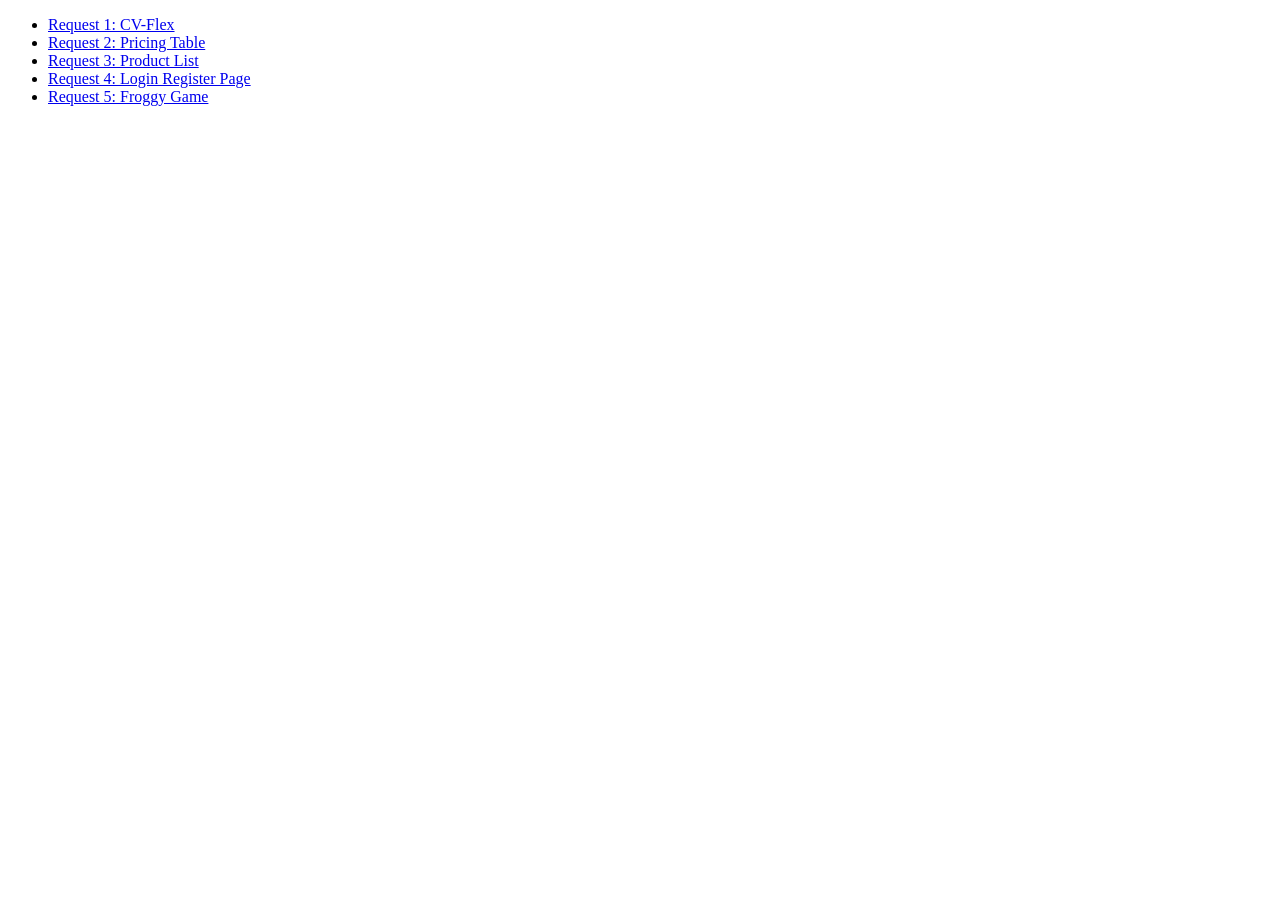
<file: index.html>
<!doctype html>
<html lang="en">
	<head>
		<meta charset="UTF-8" />
		<meta name="viewport" content="width=device-width, initial-scale=1.0" />
		<title>Zoom Day 6</title>
	</head>
	<body>
		<ul>
			<li><a href="./cv-flex.html">Request 1: CV-Flex</a></li>
			<li><a href="./pricing-table-flex.html">Request 2: Pricing Table</a></li>
			<li><a href="./product-list.html">Request 3: Product List</a></li>
			<li><a href="./register-layout.html">Request 4: Login Register Page</a></li>
			<li><a href="./froggy.html">Request 5: Froggy Game</a></li>
		</ul>
	</body>
</html>
</file>
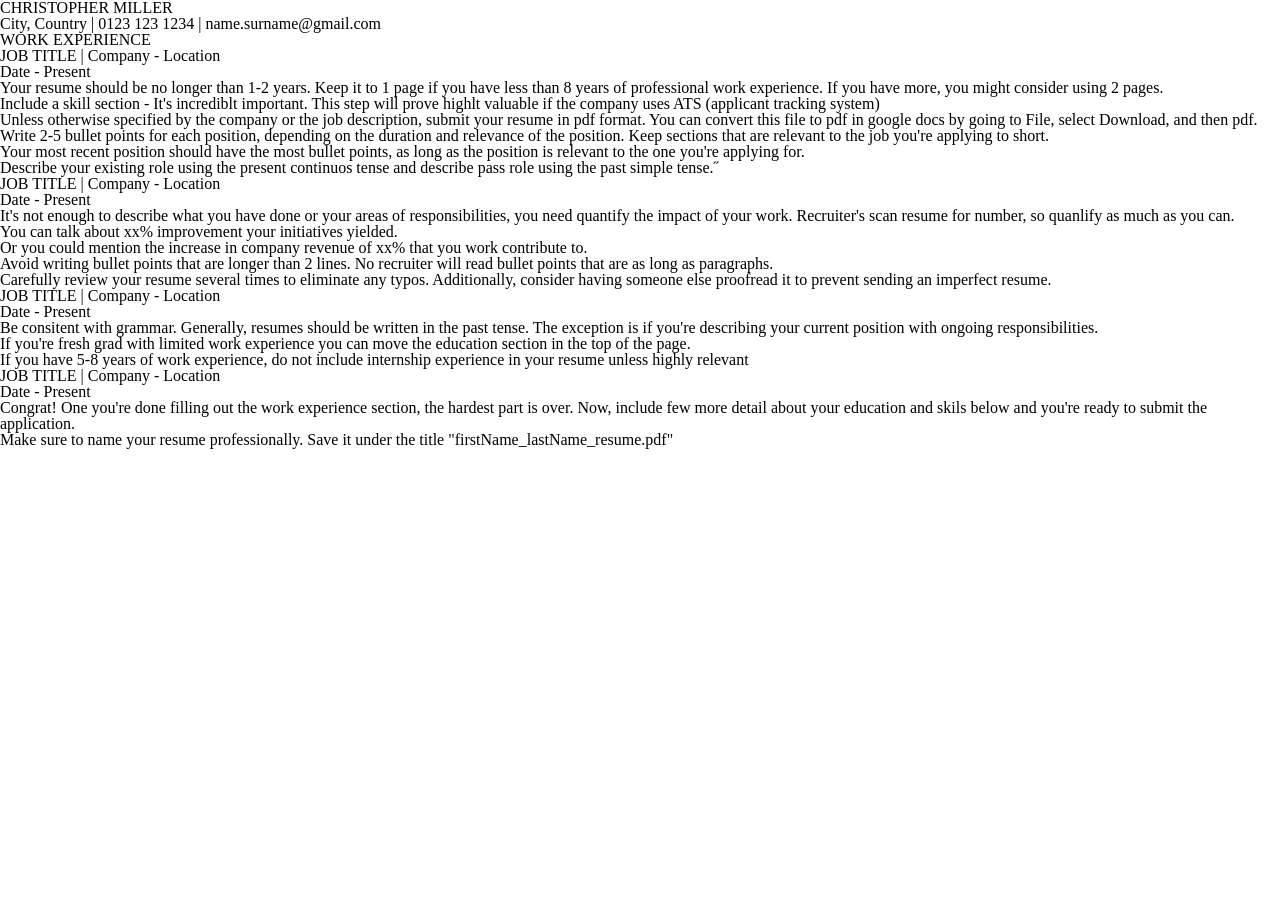
<file: cv.html>
<!doctype html>
<html lang="en">
	<head>
		<meta charset="UTF-8" />
		<meta name="viewport" content="width=device-width, initial-scale=1.0" />
		<link rel="stylesheet" href="./css/reset.css" />
		<link rel="stylesheet" href="./css/styles.css" />
		<title>The CV</title>
	</head>
	<body>
		<div class="wrapper">
			<div class="a4-paper">
				<div class="cv-names">
					<div class="your-name">CHRISTOPHER MILLER</div>
					<div class="infor">
						City, Country | 0123 123 1234 | name.surname@gmail.com
					</div>
				</div>
				<div class="resume-block experience slight-weight">
					WORK EXPERIENCE
				</div>
				<div class="job-title-box">
					<div class="job-title-and-date slight-weight">
						<p>JOB TITLE | Company - Location</p>
						<p>Date - Present</p>
					</div>
					<div class="content">
						<ul>
							<li>
								Your resume should be no longer than 1-2 years.
								Keep it to 1 page if you have less than 8 years
								of professional work experience. If you have
								more, you might consider using 2 pages.
							</li>
							<li>
								Include a skill section - It's incrediblt
								important. This step will prove highlt valuable
								if the company uses ATS (applicant tracking
								system)
							</li>
							<li>
								Unless otherwise specified by the company or the
								job description, submit your resume in pdf
								format. You can convert this file to pdf in
								google docs by going to File, select Download,
								and then pdf.
							</li>
							<li>
								Write 2-5 bullet points for each position,
								depending on the duration and relevance of the
								position. Keep sections that are relevant to the
								job you're applying to short.
							</li>
							<li>
								Your most recent position should have the most
								bullet points, as long as the position is
								relevant to the one you're applying for.
							</li>
							<li>
								Describe your existing role using the present
								continuos tense and describe pass role using the
								past simple tense.˝
							</li>
						</ul>
					</div>
				</div>

				<div class="job-title-box">
					<div class="job-title-and-date slight-weight">
						<p>JOB TITLE | Company - Location</p>
						<p>Date - Present</p>
					</div>
					<div class="content">
						<ul>
							<li>
								It's not enough to describe what you have done
								or your areas of responsibilities, you need
								quantify the impact of your work. Recruiter's
								scan resume for number, so quanlify as much as
								you can.
							</li>
							<li>
								You can talk about xx% improvement your
								initiatives yielded.
							</li>
							<li>
								Or you could mention the increase in company
								revenue of xx% that you work contribute to.
							</li>
							<li>
								Avoid writing bullet points that are longer than
								2 lines. No recruiter will read bullet points
								that are as long as paragraphs.
							</li>
							<li>
								Carefully review your resume several times to
								eliminate any typos. Additionally, consider
								having someone else proofread it to prevent
								sending an imperfect resume.
							</li>
						</ul>
					</div>
				</div>

				<div class="job-title-box">
					<div class="job-title-and-date slight-weight">
						<p>JOB TITLE | Company - Location</p>
						<p>Date - Present</p>
					</div>
					<div class="content">
						<ul>
							<li>
								Be consitent with grammar. Generally, resumes
								should be written in the past tense. The
								exception is if you're describing your current
								position with ongoing responsibilities.
							</li>
							<li>
								If you're fresh grad with limited work
								experience you can move the education section in
								the top of the page.
							</li>
							<li>
								If you have 5-8 years of work experience, do not
								include internship experience in your resume
								unless highly relevant
							</li>
						</ul>
					</div>
				</div>

				<div class="job-title-box">
					<div class="job-title-and-date slight-weight">
						<p>JOB TITLE | Company - Location</p>
						<p>Date - Present</p>
					</div>
					<div class="content">
						<ul>
							<li>
								Congrat! One you're done filling out the work
								experience section, the hardest part is over.
								Now, include few more detail about your
								education and skils below and you're ready to
								submit the application.
							</li>
							<li>
								Make sure to name your resume professionally.
								Save it under the title
								"firstName_lastName_resume.pdf"
							</li>

						</ul>
					</div>
				</div>
			</div>
		</div>
	</body>
</html>
</file>
<file: css/styles.css>
* {
	margin: 0;
	box-sizing: border-box;
}

:root {
	--cv-left-margin: 15px;
	--cv-font-weight: 600;
	--cv-content-font-size: 0.7rem;
}

.cv-app {
	background-color: antiquewhite;
	display: flex;
	width: 100%;
	height: 100vh;
	justify-content: center;
	font-family:
		system-ui,
		-apple-system,
		BlinkMacSystemFont,
		"Segoe UI",
		Roboto,
		Oxygen,
		Ubuntu,
		Cantarell,
		"Open Sans",
		"Helvetica Neue",
		sans-serif;
}

.cv-app .wrapper {
	background-color: white;
	width: 700px;
	min-height: 100%;
	margin: auto;
	display: flex;
}

.cv-app .wrapper .left-side {
	display: flex;
	flex-direction: column;
	width: 35%;
	height: 100%;
	background-color: #314c37;
	color: white;
	font-size: var(--cv-content-font-size);
}

.cv-app .wrapper .right-side {
	display: flex;
	flex-direction: column;
	width: 65%;
	height: 100%;
	background-color: #ffffff;
	font-size: var(--cv-content-font-size);
	margin-left: var(--cv-left-margin);
	margin-right: var(--cv-left-margin);
}

.cv-app .wrapper .left-side .avarta-wrapper {
	width: 100%;
	height: 32%;
	background-color: #527d5c;
	display: flex;
	flex-direction: column;
	justify-content: center;
	align-items: center;
	gap: 20px;
	padding: 13px;
}

.cv-app .wrapper .left-side .avarta-wrapper .avarta img {
	width: 150px;
	height: 150px;
	/* object-fit: cover; */
	border-radius: 100%;
	border: solid #8aa993 5px;
}

.cv-app .wrapper .left-side .avarta-wrapper .full-name {
	font-weight: 600;
	font-size: 1.4rem;
}

.cv-app .wrapper .left-side .avarta-wrapper .job-title {
	font-size: 1.1rem;
	font-weight: 200;
}

.cv-app .wrapper .left-side .personal-information-wrapper ul {
	height: 20%;
	display: flex;
	flex-direction: column;
	gap: 15px;
	justify-content: center;
	/* padding: 10px 20px; */
	margin: var(--cv-left-margin) var(--cv-left-margin);
}

.cv-app .wrapper .left-side .personal-information-wrapper ul li {
	font-size: var(--cv-content-font-size);
}

.cv-app .wrapper .left-side .education-wrapper {
	display: flex;
	flex-direction: column;
	width: 100%;
	height: 20%;
}

.cv-app .wrapper .left-side .education-wrapper .educaion-header {
	display: flex;
	flex-direction: row;
	align-items: center;
}

.cv-app .wrapper .left-side .education-wrapper .educaion-header p:nth-child(1) {
	font-size: 0.8rem;
	width: 30%;
	margin-left: var(--cv-left-margin);
	background-color: #527d5a;
	padding: 8px;
	border-radius: 99px;
	text-align: center;
	font-weight: var(--cv-font-weight);
}

.cv-app .wrapper .left-side .education-wrapper .educaion-header p:nth-child(2) {
	border: 0.5px solid #527d5a;
	height: 1px;
	width: 55%;
	margin-left: 5px;
	margin-right: 10px;
	font-weight: 600;
}

.cv-app .wrapper .left-side .education-wrapper .education-details {
	display: flex;
	flex-direction: column;
	gap: 10px;
	margin: var(--cv-left-margin) var(--cv-left-margin);
}

.cv-app
	.wrapper
	.left-side
	.education-wrapper
	.education-details
	p:nth-child(-n + 3) {
	font-weight: var(--cv-font-weight);
	line-height: 150%;
}

.cv-app .wrapper .left-side .education-wrapper .education-details p:last-child {
	line-height: 150%;
}

/* cv skill section */
.cv-app .wrapper .left-side .skill-wrapper .skill-header {
	display: flex;
	flex-direction: row;
	align-items: center;
}

.cv-app .wrapper .left-side .skill-wrapper .skill-header p:nth-child(1) {
	font-size: 0.8rem;
	width: 30%;
	margin-left: var(--cv-left-margin);
	background-color: #527d5a;
	padding: 8px;
	border-radius: 99px;
	text-align: center;
	font-weight: var(--cv-font-weight);
}

.cv-app .wrapper .left-side .skill-wrapper .skill-header p:nth-child(2) {
	border: 0.5px solid #527d5a;
	height: 1px;
	width: 55%;
	margin-left: 5px;
	margin-right: 10px;
	font-weight: 600;
}

.cv-app .wrapper .left-side .skill-wrapper .skill-details {
	display: flex;
	flex-direction: column;
	gap: 10px;
	margin: var(--cv-left-margin) var(--cv-left-margin);
}

/* cv hobby section */
.cv-app .wrapper .left-side .hobby-wrapper .hobby-header {
	display: flex;
	flex-direction: row;
	align-items: center;
}

.cv-app .wrapper .left-side .hobby-wrapper .hobby-header p:nth-child(1) {
	font-size: 0.8rem;
	width: 30%;
	margin-left: var(--cv-left-margin);
	background-color: #527d5a;
	padding: 8px;
	border-radius: 99px;
	text-align: center;
	font-weight: var(--cv-font-weight);
}

.cv-app .wrapper .left-side .hobby-wrapper .hobby-header p:nth-child(2) {
	border: 0.5px solid #527d5a;
	height: 1px;
	width: 55%;
	margin-left: 5px;
	margin-right: 10px;
	font-weight: 600;
}

.cv-app .wrapper .left-side .hobby-wrapper .hobby-details {
	display: flex;
	flex-direction: column;
	gap: 10px;
	margin: var(--cv-left-margin) var(--cv-left-margin);
}

/* cv | right side */
/* cv | career objective */
.cv-app .wrapper .right-side .career-objective-wrapper {
	display: flex;
	flex-direction: column;
	gap: 10px;
}
.cv-app
	.wrapper
	.right-side
	.career-objective-wrapper
	.career-objective-header {
	display: flex;
	flex-direction: row;
	align-items: center;
	padding-top: 13px;
}

.cv-app
	.wrapper
	.right-side
	.career-objective-wrapper
	.career-objective-header
	p:nth-child(1) {
	font-size: 0.8rem;
	width: 50%;
	background-color: #527d5a;
	padding: 8px;
	border-radius: 99px;
	text-align: center;
	font-weight: var(--cv-font-weight);
	color: white;
}

.cv-app
	.wrapper
	.right-side
	.career-objective-wrapper
	.career-objective-header
	p:nth-child(2) {
	border: 0.5px solid #527d5a;
	height: 1px;
	width: 55%;
	margin-left: 5px;
	font-weight: 600;
}

.cv-app
	.wrapper
	.right-side
	.career-objective-wrapper
	.career-objective-details {
	display: flex;
	flex-direction: column;
	gap: 5px;
}

.cv-app
	.wrapper
	.right-side
	.career-objective-wrapper
	.career-objective-details
	p {
	line-height: 170%;
	text-align: justify;
}

/* cv | work experience */
.cv-app .wrapper .right-side .work-experience-wrapper {
	display: flex;
	flex-direction: column;
	gap: 10px;
}
.cv-app .wrapper .right-side .work-experience-wrapper .work-experience-header {
	display: flex;
	flex-direction: row;
	align-items: center;
	padding-top: 13px;
}

.cv-app
	.wrapper
	.right-side
	.work-experience-wrapper
	.work-experience-header
	p:nth-child(1) {
	font-size: 0.8rem;
	width: 50%;
	background-color: #527d5a;
	padding: 8px;
	border-radius: 99px;
	text-align: center;
	font-weight: var(--cv-font-weight);
	color: white;
}

.cv-app
	.wrapper
	.right-side
	.work-experience-wrapper
	.work-experience-header
	p:nth-child(2) {
	border: 0.5px solid #527d5a;
	height: 1px;
	width: 55%;
	margin-left: 5px;
	font-weight: 600;
}

.cv-app
	.wrapper
	.right-side
	.work-experience-wrapper
	.job-experience-section
	.job-title-wrapper {
	display: flex;
	flex-direction: row;
	justify-content: space-between;
}

.cv-app
	.wrapper
	.right-side
	.work-experience-wrapper
	.job-experience-section
	.job-title-wrapper
	p:nth-child(-n + 2) {
	font-weight: var(--cv-font-weight);
}

.cv-app .wrapper .right-side .work-experience-wrapper .job-experience-details {
	display: flex;
	flex-direction: column;
	gap: 10px;
}

.cv-app
	.wrapper
	.right-side
	.work-experience-wrapper
	.job-experience-details
	ul {
	display: flex;
	flex-direction: column;
	gap: 4px;
}

.cv-app
	.wrapper
	.right-side
	.work-experience-wrapper
	.job-experience-details
	ul
	li {
	line-height: 170%;
	text-align: justify;
	list-style-type: disc;
	margin-left: 15px;
}

/* cv | reward */
.cv-app .wrapper .right-side .reward-wrapper .reward-header {
	display: flex;
	flex-direction: row;
	align-items: center;
	padding-top: 13px;
}

.cv-app .wrapper .right-side .reward-wrapper .reward-header p:nth-child(1) {
	font-size: 0.8rem;
	width: 50%;
	background-color: #527d5a;
	padding: 8px;
	border-radius: 99px;
	text-align: center;
	font-weight: var(--cv-font-weight);
	color: white;
}

.cv-app .wrapper .right-side .reward-wrapper .reward-header p:nth-child(2) {
	border: 0.5px solid #527d5a;
	height: 1px;
	width: 55%;
	margin-left: 5px;
	font-weight: 600;
}

.cv-app .wrapper .right-side .reward-wrapper .reward-item-wrapper {
	display: flex;
	flex-direction: row;
	gap: 50px;
	margin-top: 15px;
}

.cv-app
	.wrapper
	.right-side
	.reward-wrapper
	.reward-item-wrapper
	p:nth-child(1) {
	font-weight: var(--cv-font-weight);
}

/* cv | certificate */
.cv-app .wrapper .right-side .certificate-wrapper .certificate-header {
	display: flex;
	flex-direction: row;
	align-items: center;
	padding-top: 13px;
}

.cv-app
	.wrapper
	.right-side
	.certificate-wrapper
	.certificate-header
	p:nth-child(1) {
	font-size: 0.8rem;
	width: 20%;
	background-color: #527d5a;
	padding: 8px;
	border-radius: 99px;
	text-align: center;
	font-weight: var(--cv-font-weight);
	color: white;
}

.cv-app
	.wrapper
	.right-side
	.certificate-wrapper
	.certificate-header
	p:nth-child(2) {
	border: 0.5px solid #527d5a;
	height: 1px;
	width: 80%;
	margin-left: 5px;
	font-weight: 600;
}

.cv-app .wrapper .right-side .certificate-wrapper .certificate-item-wrapper {
	display: flex;
	flex-direction: row;
	gap: 50px;
	margin-top: 15px;
}

.cv-app
	.wrapper
	.right-side
	.certificate-wrapper
	.certificate-item-wrapper
	p:nth-child(1) {
	font-weight: var(--cv-font-weight);
}

/* pricing app */
.pricing-app {
	width: 100%;
	min-height: 100vh;
	background-image: url(https://images.pexels.com/photos/7135020/pexels-photo-7135020.jpeg?cs=srgb&dl=pexels-codioful-7135020.jpg&fm=jpg);
	background-repeat: no-repeat;
	background-position: center;
	background-size: cover;
	font-family:
		system-ui,
		-apple-system,
		BlinkMacSystemFont,
		"Segoe UI",
		Roboto,
		Oxygen,
		Ubuntu,
		Cantarell,
		"Open Sans",
		"Helvetica Neue",
		sans-serif;
	font-size: 0.8rem;
	color: #162b60;
	display: flex;
	flex-wrap: wrap;
}

.pricing-app .pricing-wrapper {
	width: 100%;
	height: 100vh;
	display: flex;
	flex-direction: column;
	justify-content: center;
	align-items: center;
	gap: 100px;
}

.pricing-app .pricing-wrapper .header-wrapper {
	width: 100%;
	display: flex;
	flex-direction: column;
	gap: 15px;
	justify-content: center;
	align-items: center;
	/* margin-top: 70px; */
	/* margin-bottom: 50px; */
}

.pricing-app .pricing-wrapper .header-wrapper p:nth-child(1) {
	font-size: 2rem;
	color: #162b60;
	font-weight: 600;
}

.pricing-app .pricing-wrapper .header-wrapper p:nth-child(2) {
	/* font-size: 2rem; */
	color: #162b60;
	font-weight: 600;
}

.pricing-app .pricing-wrapper .pricing-table-wrapper {
	width: 1200px;
	min-height: 400px;
	display: flex;
	flex-direction: row;
	justify-content: center;
	gap: 20px;
}

.pricing-app .pricing-wrapper .pricing-table-wrapper .pricing-table {
	width: 30%;
	height: 100%;
	background-color: #ffffff;
	border-radius: 30px;
	transition:
		transform 0.5s cubic-bezier(0.25, 1, 0.5, 1),
		box-shadow 0.5s cubic-bezier(0.25, 1, 0.5, 1),
		background-color 0.5s cubic-bezier(0.25, 1, 0.5, 1);
}

.pricing-app
	.pricing-wrapper
	.pricing-table-wrapper
	.pricing-table
	.inside-wrapper {
	margin: 40px 20px;
	display: flex;
	flex-direction: column;
	gap: 30px;
}

.pricing-app
	.pricing-wrapper
	.pricing-table-wrapper
	.pricing-table
	.inside-wrapper
	.subcription-name-wrapper {
	display: flex;
	flex-direction: column;
	gap: 5px;
}

.pricing-app
	.pricing-wrapper
	.pricing-table-wrapper
	.pricing-table
	.inside-wrapper
	.subcription-name-wrapper
	p:nth-child(1) {
	font-size: 1.2rem;
	font-weight: 700;
	color: #162b60;
}

.pricing-app
	.pricing-wrapper
	.pricing-table-wrapper
	.pricing-table
	.inside-wrapper
	.subcription-name-wrapper
	p:nth-child(2) {
	font-size: 0.8rem;
	color: #9da5bb;
}

.pricing-app
	.pricing-wrapper
	.pricing-table-wrapper
	.pricing-table
	.inside-wrapper
	.subsription-price-wrapper {
	display: flex;
	flex-direction: column;
	gap: 5px;
}

.pricing-app
	.pricing-wrapper
	.pricing-table-wrapper
	.pricing-table
	.inside-wrapper
	.subsription-price-wrapper
	p
	span {
	font-size: 3rem;
	font-weight: 700;
	color: #162b60;
}

.pricing-app
	.pricing-wrapper
	.pricing-table-wrapper
	.pricing-table
	.inside-wrapper
	.get-price-wrapper {
	width: 100%;
	height: 30px;
	display: flex;
	justify-content: center;
	align-items: center;
	background-color: #162b60;
	border-radius: 20px;
	cursor: pointer;
}

.pricing-app
	.pricing-wrapper
	.pricing-table-wrapper
	.pricing-table
	.inside-wrapper
	.get-price-wrapper {
	align-self: center;
}

.pricing-app
	.pricing-wrapper
	.pricing-table-wrapper
	.pricing-table
	.inside-wrapper
	.get-price-wrapper
	p {
	color: white;
}

.pricing-app
	.pricing-wrapper
	.pricing-table-wrapper
	.pricing-table
	.inside-wrapper
	.item-wrapper
	ul {
	display: flex;
	flex-direction: column;
	gap: 20px;
}

.pricing-app
	.pricing-wrapper
	.pricing-table-wrapper
	.pricing-table
	.inside-wrapper
	.item-wrapper
	ul
	li {
	display: flex;
	flex-direction: row;
	gap: 5px;
}

.pricing-app .pricing-wrapper .pricing-table-wrapper .pricing-table:hover {
	transform: scale(1.05);
	box-shadow: 0 10px 30px rgba(0, 0, 0, 0.3);
	background-color: #162b60;
}

.pricing-app
	.pricing-wrapper
	.pricing-table-wrapper
	.pricing-table:hover
	.inside-wrapper {
	color: white;
}

.pricing-app
	.pricing-wrapper
	.pricing-table-wrapper
	.pricing-table:hover
	.inside-wrapper
	.subcription-name-wrapper
	p:nth-child(-n + 2) {
	color: white;
}

.pricing-app
	.pricing-wrapper
	.pricing-table-wrapper
	.pricing-table:hover
	.inside-wrapper
	.subsription-price-wrapper
	span,
.pricing-app
	.pricing-wrapper
	.pricing-table-wrapper
	.pricing-table:hover
	.inside-wrapper
	.subsription-price-wrapper
	p {
	color: white;
}

.pricing-app
	.pricing-wrapper
	.pricing-table-wrapper
	.pricing-table:hover
	.inside-wrapper
	.get-price-wrapper {
	background-color: white;
}

.pricing-app
	.pricing-wrapper
	.pricing-table-wrapper
	.pricing-table:hover
	.inside-wrapper
	.get-price-wrapper
	p {
	color: #162b60;
}

.pricing-app
	.pricing-wrapper
	.pricing-table-wrapper
	.pricing-table:hover
	.inside-wrapper
	.get-price-wrapper:hover {
	background-color: #3fd27b;
}

/* product list */
.product-list-app {
	width: 100%;
	min-height: 100vh;
	display: flex;
	flex-direction: row;
	justify-content: center;
	align-items: center;
	margin-left: 40px;
	margin-right: 40px;
}

.product-list-app .wrapper {
	max-width: 1200px;
	min-height: 100vh;
	/* background-color: aqua; */
	display: flex;
	flex-direction: column;
	font-family:
		"Work Sans",
		system-ui,
		-apple-system,
		BlinkMacSystemFont,
		"Segoe UI",
		Roboto,
		Oxygen,
		Ubuntu,
		Cantarell,
		"Open Sans",
		"Helvetica Neue",
		sans-serif;
	font-weight: 400;
}
.product-list-app .wrapper .brand-hearder {
	display: flex;
	flex-direction: column;
	justify-content: center;
	/* background-color: beige; */
	margin: 40px auto;
}
.product-list-app .wrapper .brand-hearder img {
	width: 100px;
}

.product-list-app .wrapper .brand-hearder p {
	align-self: center;
	color: #ff0000;
}

.product-list-app .wrapper .product-wrapper {
	max-width: 909px;
	display: flex;
	flex-direction: row;
	justify-content: center;
}

.product-list-app .wrapper .product-wrapper ul {
	display: flex;
	flex-wrap: wrap;
	gap: 1px;
}

.product-list-app .wrapper .product-wrapper ul .product {
	display: flex;
	flex-direction: column;
	padding-bottom: 30px;
	width: 300px;
}

.product-list-app .wrapper .product-wrapper ul .product .product-photo img {
	width: 100%;
}

.product-list-app .wrapper .product-wrapper ul .product .color-like-wrapper {
	width: 100%;
	display: flex;
	flex-direction: row;
	justify-content: space-between;
	margin: 10px auto;
}

.product-list-app
	.wrapper
	.product-wrapper
	ul
	.product
	.color-like-wrapper
	.colors {
	display: flex;
	flex-direction: row;
	gap: 8px;
}

.product-list-app
	.wrapper
	.product-wrapper
	ul
	.product
	.color-like-wrapper
	.colors
	.color-selection {
	width: 15px;
	height: 15px;
	background-color: #333740;
	border-radius: 50%;
	border: solid white 0.5px;
	outline: solid #333740 1px;
}

.product-list-app
	.wrapper
	.product-wrapper
	ul
	.product
	.color-like-wrapper
	.like-icon {
	width: 40px;
}

.product-list-app
	.wrapper
	.product-wrapper
	ul
	.product
	.color-like-wrapper
	.like-icon
	i {
	width: 15px;
	height: 15px;
}

.product-list-app .wrapper .product-wrapper ul .product .product-infor-wrapper {
	display: flex;
	flex-direction: column;
	gap: 20px;
}

.product-list-app
	.wrapper
	.product-wrapper
	ul
	.product
	.product-infor-wrapper
	.price-rate-wrapper {
	display: flex;
	flex-direction: column;
	gap: 10px;
}

.product-list-app
	.wrapper
	.product-wrapper
	ul
	.product
	.product-infor-wrapper
	.price-rate-wrapper
	.rate-wrapper {
	display: flex;
	flex-direction: row;
	gap: 10px;
}

.product-list-app
	.wrapper
	.product-wrapper
	ul
	.product
	.product-infor-wrapper
	.size-name-wrapper {
	display: flex;
	flex-direction: column;
	gap: 10px;
	width: 200px;
}

.product-list-app
	.wrapper
	.product-wrapper
	ul
	.product
	.product-infor-wrapper
	.size-name-wrapper
	p:nth-child(1) {
	color: #6a6a6a;
}

.product-list-app
	.wrapper
	.product-wrapper
	ul
	.product
	.product-infor-wrapper
	.price-rate-wrapper
	.price {
	font-weight: 600;
}

.product-list-app
	.wrapper
	.product-wrapper
	ul
	.product
	.product-infor-wrapper
	.price-rate-wrapper
	.gender {
	color: #6a6a6a;
}

.product-list-app
	.wrapper
	.product-wrapper
	ul
	.product
	.product-infor-wrapper
	.price-rate-wrapper
	.rate-wrapper
	.avg-rate {
	font-weight: 600;
}

.product-list-app
	.wrapper
	.product-wrapper
	ul
	.product
	.product-infor-wrapper
	.price-rate-wrapper
	.rate-wrapper
	.avg-rate
	span {
	font-size: 0.85rem;
	font-weight: 400;
}

/* Register App */

.register-app {
	width: 100%;
	height: auto;
	background-color: #282828;
	font-family:
		system-ui,
		-apple-system,
		BlinkMacSystemFont,
		"Segoe UI",
		Roboto,
		Oxygen,
		Ubuntu,
		Cantarell,
		"Open Sans",
		"Helvetica Neue",
		sans-serif;
	font-size: 0.8rem;
}

.register-app .wrapper {
	display: flex;
	flex-direction: row;
	background-color: white;
	flex-wrap: wrap;
	margin: 100px 20px;
}

.register-app .wrapper .background-left {
	width: 50%;
	height: auto;
	display: flex;
	flex-grow: 1;
	flex-basis: 600px;
}

.register-app .wrapper .background-left img {
	width: 100%;
	height: auto;
	flex-shrink: 0;
	object-fit: cover;
}

.register-app .wrapper .form-right {
	width: 50%;
	padding: 40px 40px;
	display: flex;
	flex-direction: column;
	gap: 25px;
	flex-grow: 1;
	flex-wrap: wrap;
}

.register-app .wrapper .form-right .form-name {
	font-size: 1.5rem;
	font-weight: 700;
}

.register-app .wrapper .form-right .form-wrapper {
	display: flex;
	flex-direction: row;
	row-gap: 20px;
	column-gap: 20px;
	/* background-color: #3fd27b; */
	justify-content: space-between;
	flex-wrap: wrap;
	/* align-items: flex-start; */
	align-content: flex-start;
}

.register-app .wrapper .form-right .form-wrapper .child-form-wrapper {
	display: flex;
	flex-direction: column;
	gap: 10px;
	cursor: pointer;
}

.register-app .wrapper .form-right .form-wrapper .child-form-wrapper > label,
.register-app .wrapper .form-right .form-wrapper .gender-section .gender-title {
	font-size: 1rem;
	font-weight: 600;
}

.register-app .wrapper .form-right .form-wrapper .child-form-wrapper > input,
.register-app .wrapper .form-right .form-wrapper .child-form-wrapper > select {
	height: 40px;
	border-radius: 0px;
	border: solid rgb(233, 233, 233) 1px;
	padding-left: 20px;
	font-size: 0.8rem;
}

.register-app .wrapper .form-right .form-wrapper .short-form {
	flex-grow: 1;
	flex-basis: 300px;
}

.register-app .wrapper .form-right .form-wrapper .long-form {
	flex-grow: 1;
	flex-basis: 500px;
}

.register-app
	.wrapper
	.form-right
	.form-wrapper
	.child-form-wrapper
	> input:focus {
	border: solid red 2px;
	outline: none;
}

.register-app .wrapper .form-right .form-wrapper .gender-section {
	flex-basis: 300px;
	display: flex;
	flex-direction: row;
	flex-grow: 1;
	gap: 50px;
	flex-basis: 500px;
}

.register-app
	.wrapper
	.form-right
	.form-wrapper
	.gender-section
	.gender-option {
	flex-basis: 300px;
	display: flex;
	flex-direction: row;
	gap: 50px;
}

.register-app .wrapper .form-right .form-wrapper .gender-section .gender-item {
	display: flex;
	gap: 15px;
	justify-content: center;
	align-items: center;
}

.register-app
	.wrapper
	.form-right
	.form-wrapper
	.gender-section
	.gender-item
	label:first-of-type {
	font-size: 0.9rem;
}

.register-app
	.wrapper
	.form-right
	.form-wrapper
	.gender-section
	.gender-item
	input:first-of-type {
	accent-color: #ff8c00;
}

.register-app .wrapper .form-right .form-wrapper .btn-wrapper {
	display: flex;
	gap: 20px;
	flex-grow: 1;
	justify-content: flex-end;
	flex-basis: 300px;
}

.register-app .wrapper .form-right .form-wrapper .btn-wrapper .btn,
.register-app .wrapper .form-right .form-wrapper .btn-wrapper .btn.btn-reset:hover {
	width: 140px;
	height: 50px;
	outline: none;
	border: solid 1px white;
	background-color: #ff6800;
	color: white;
	cursor: pointer;
}

.register-app .wrapper .form-right .form-wrapper .btn-wrapper .btn.btn-reset {
	background-color: #f8f8f8;
	color: #aeaeae;
}

/* Froggy game */
.froggy-game .wrapper {
	display: flex;
	flex-direction: column;
	gap: 50px;
	font-family: system-ui, -apple-system, BlinkMacSystemFont, 'Segoe UI', Roboto, Oxygen, Ubuntu, Cantarell, 'Open Sans', 'Helvetica Neue', sans-serif;
}

.froggy-game .wrapper img {
	width: 100%;
	height: auto;
}

.froggy-game .wrapper .round {
	display: flex;
	flex-direction: column;
	gap: 10px;
	align-items: center;
}

.froggy-game .wrapper .round div {
	font-weight: 600;
	background-color: orange;
	padding: 10px;
	border-radius: 10px;
	color: white;
}
</file>
